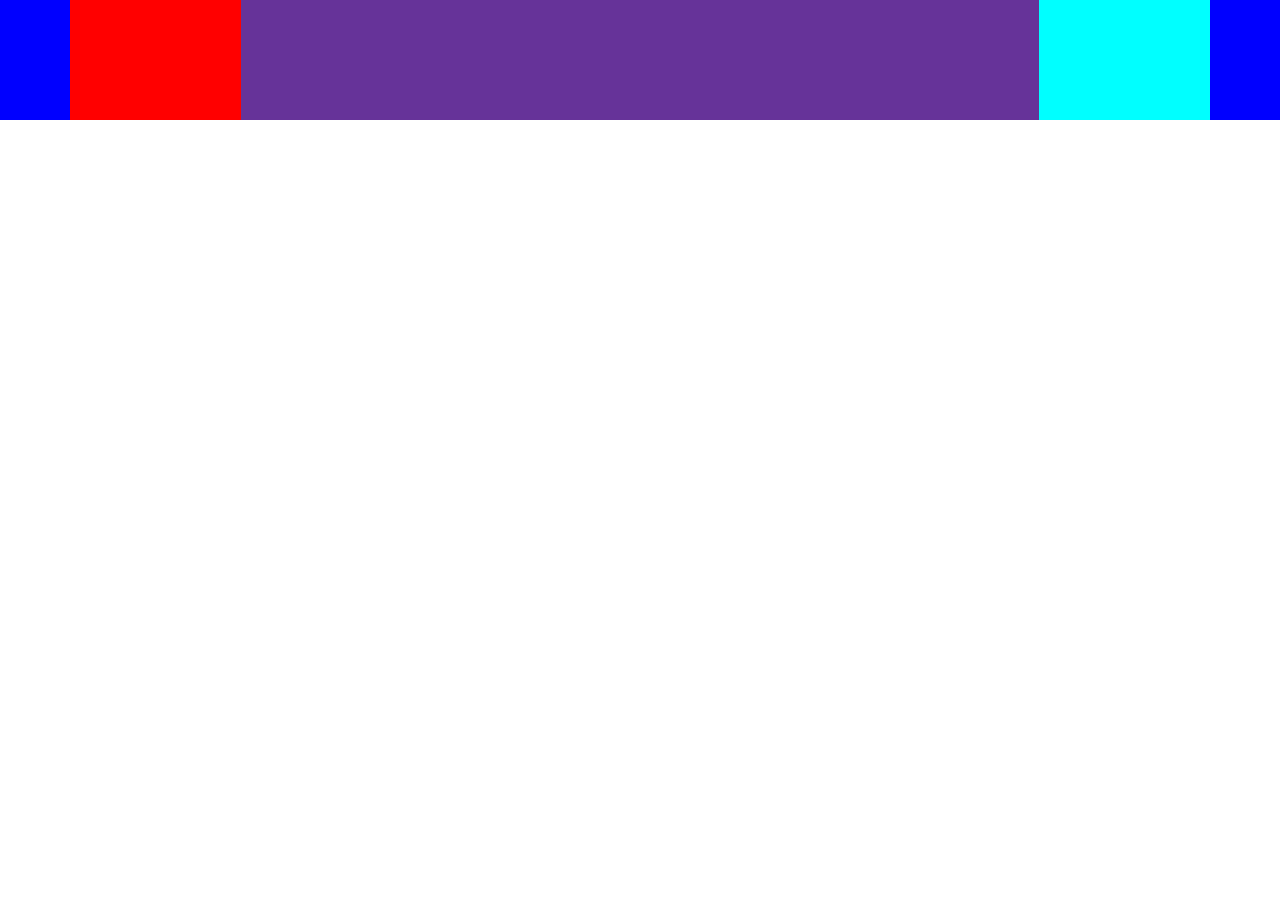
<file: contacto.html>
<!DOCTYPE html>
<html lang="en">
<head>
    <meta charset="UTF-8">
    <title>contacto</title>

    <link rel="stylesheet" href="assets/css/style.css">

</head>
<body>
<header>
    <div class="container">
        <div class="row">
            <div class="logo"></div>
            <div class="menu-principal"></div>
            <div class="logo-inst"></div>
        </div>
    </div>
</header>

</body>
</html>
</file>
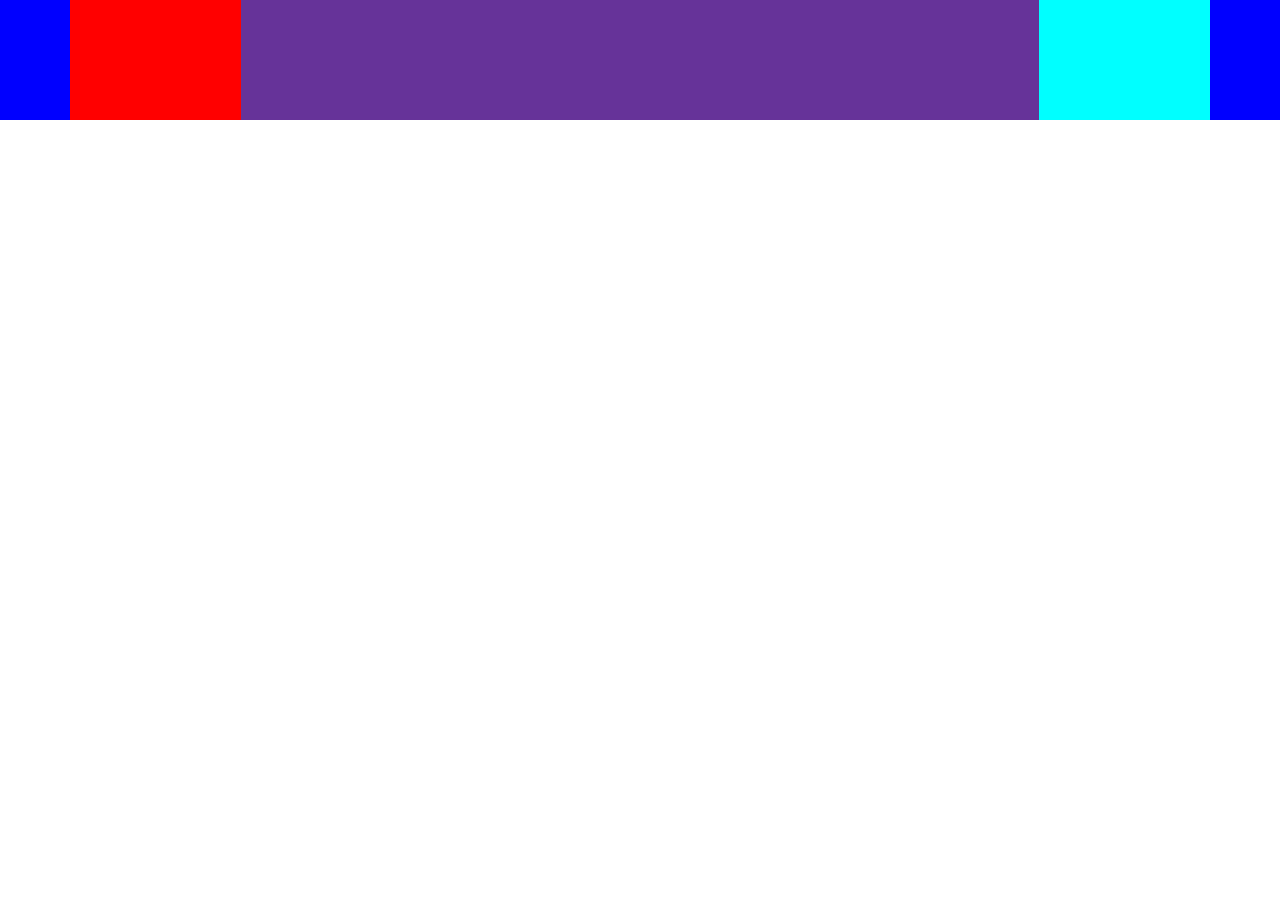
<file: nosotros.html>
<!DOCTYPE html>
<html lang="en">
<head>
    <meta charset="UTF-8">
    <title>nosotros</title>

    <link rel="stylesheet" href="assets/css/style.css">

</head>
<body>
<header>
    <div class="container">
        <div class="row">
            <div class="logo"></div>
            <div class="menu-principal"></div>
            <div class="logo-inst"></div>
        </div>
    </div>
</header>

</body>
</html>
</file>
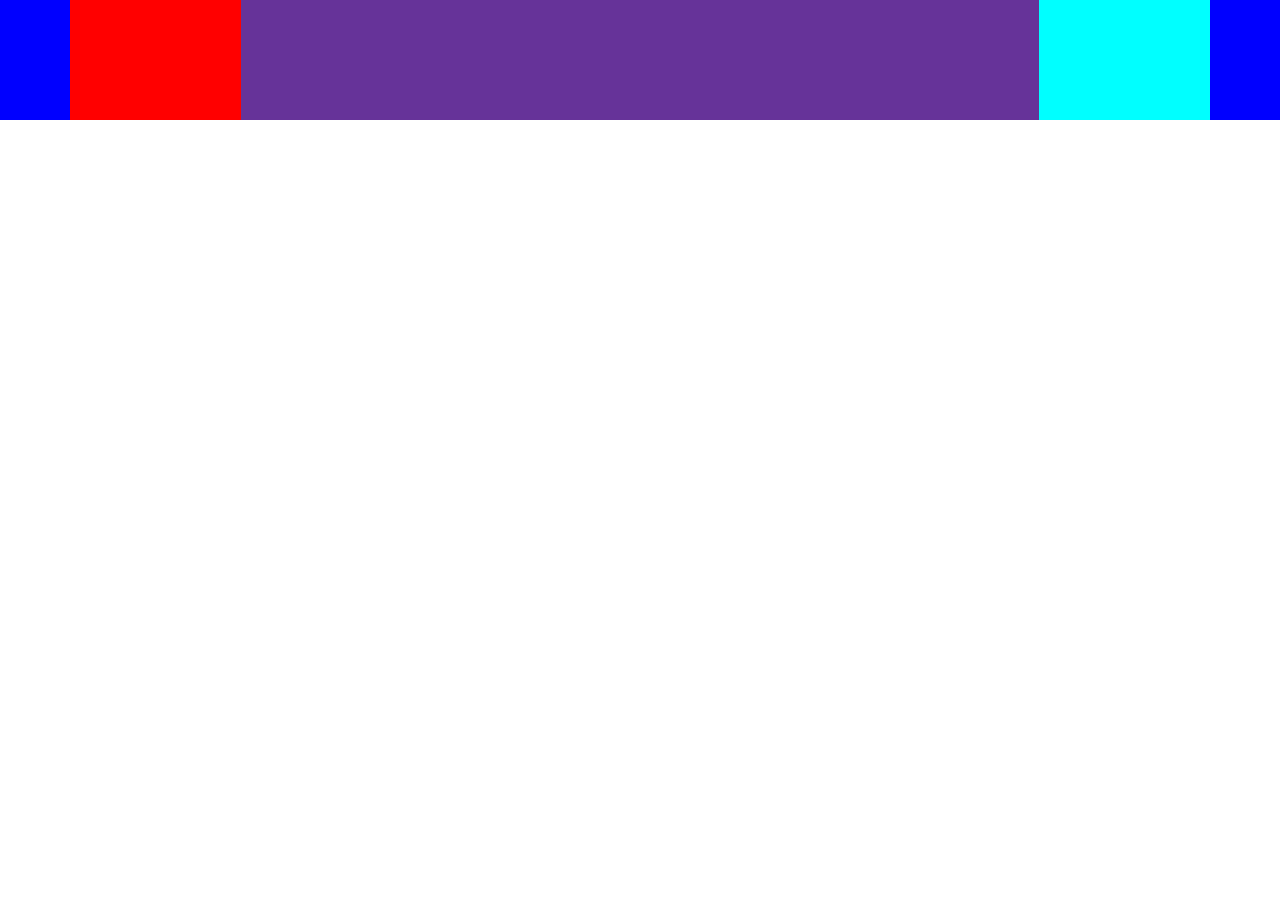
<file: proyecto.html>
<!DOCTYPE html>
<html lang="en">
<head>
    <meta charset="UTF-8">
    <title>proyecto</title>

    <link rel="stylesheet" href="assets/css/style.css">

</head>
<body>
<header>
    <div class="container">
        <div class="row">
            <div class="logo"></div>
            <div class="menu-principal"></div>
            <div class="logo-inst"></div>
        </div>
    </div>
</header>

</body>
</html>
</file>
<file: assets/css/style.css>
body{
    margin: 0 auto
}
header{
    background-color: blue;
    height: 120px;
}
.container{
    margin: 0 auto;
    width: 1140px;
}
.row{
    display: flex;
}
.logo{
    width: 15%;
    height: 120px;
    background-color: red;

}
.menu-principal{
    width: 70%;
    height: 120px;
    background-color: rebeccapurple;
}
.logo-inst{
    width: 15%;
    height: 120px;
    background-color: aqua;
}
.logo principal{
    margin-top: 24px;
    margin-left: 8px;
}
.logo secundario{
    margin-top: 24px;
    margin-left: 8px;
}
.menu-nav{
    float: right;
}
.menu-nav > ul{
    list-style-type: none;
    overflow: hidden;
}
.menu-nav > ul > li{
    float: left;
}
.menu-nav > ul > li > a{
    color: azure;
}
</file>
